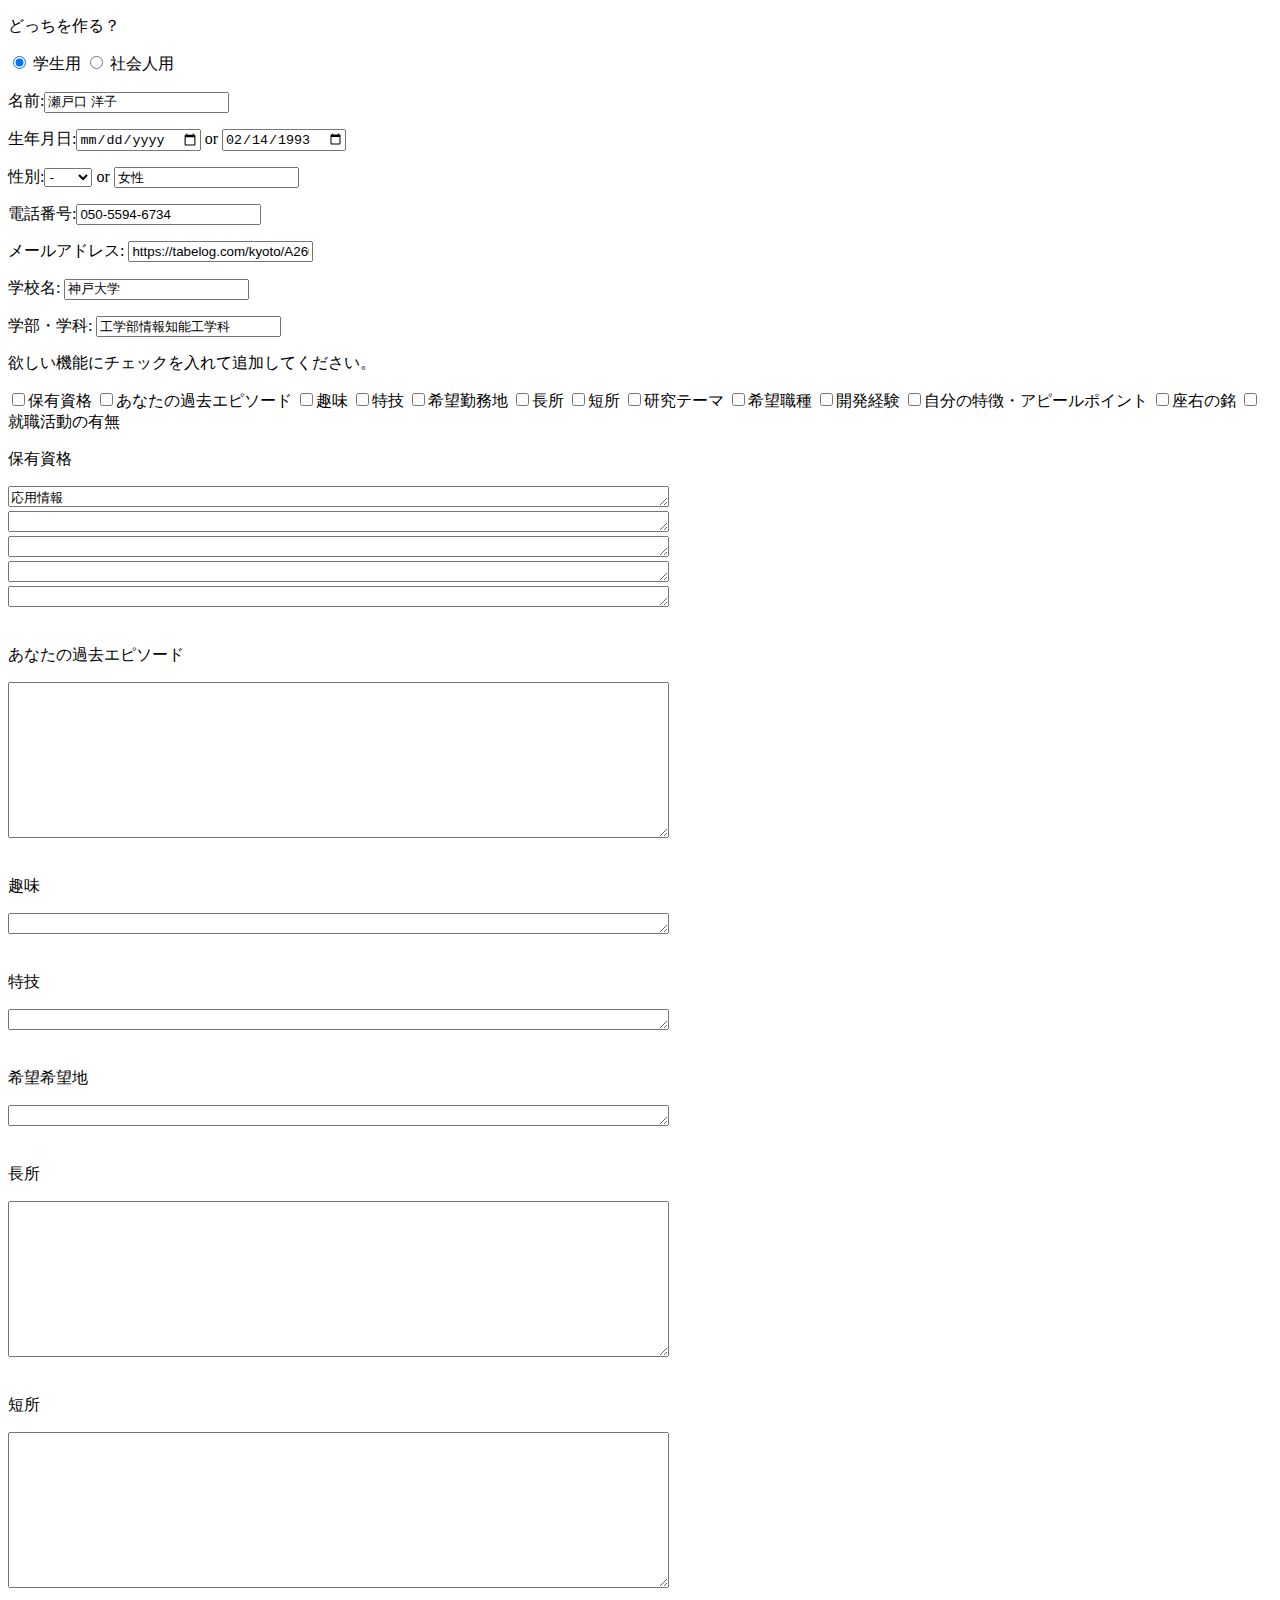
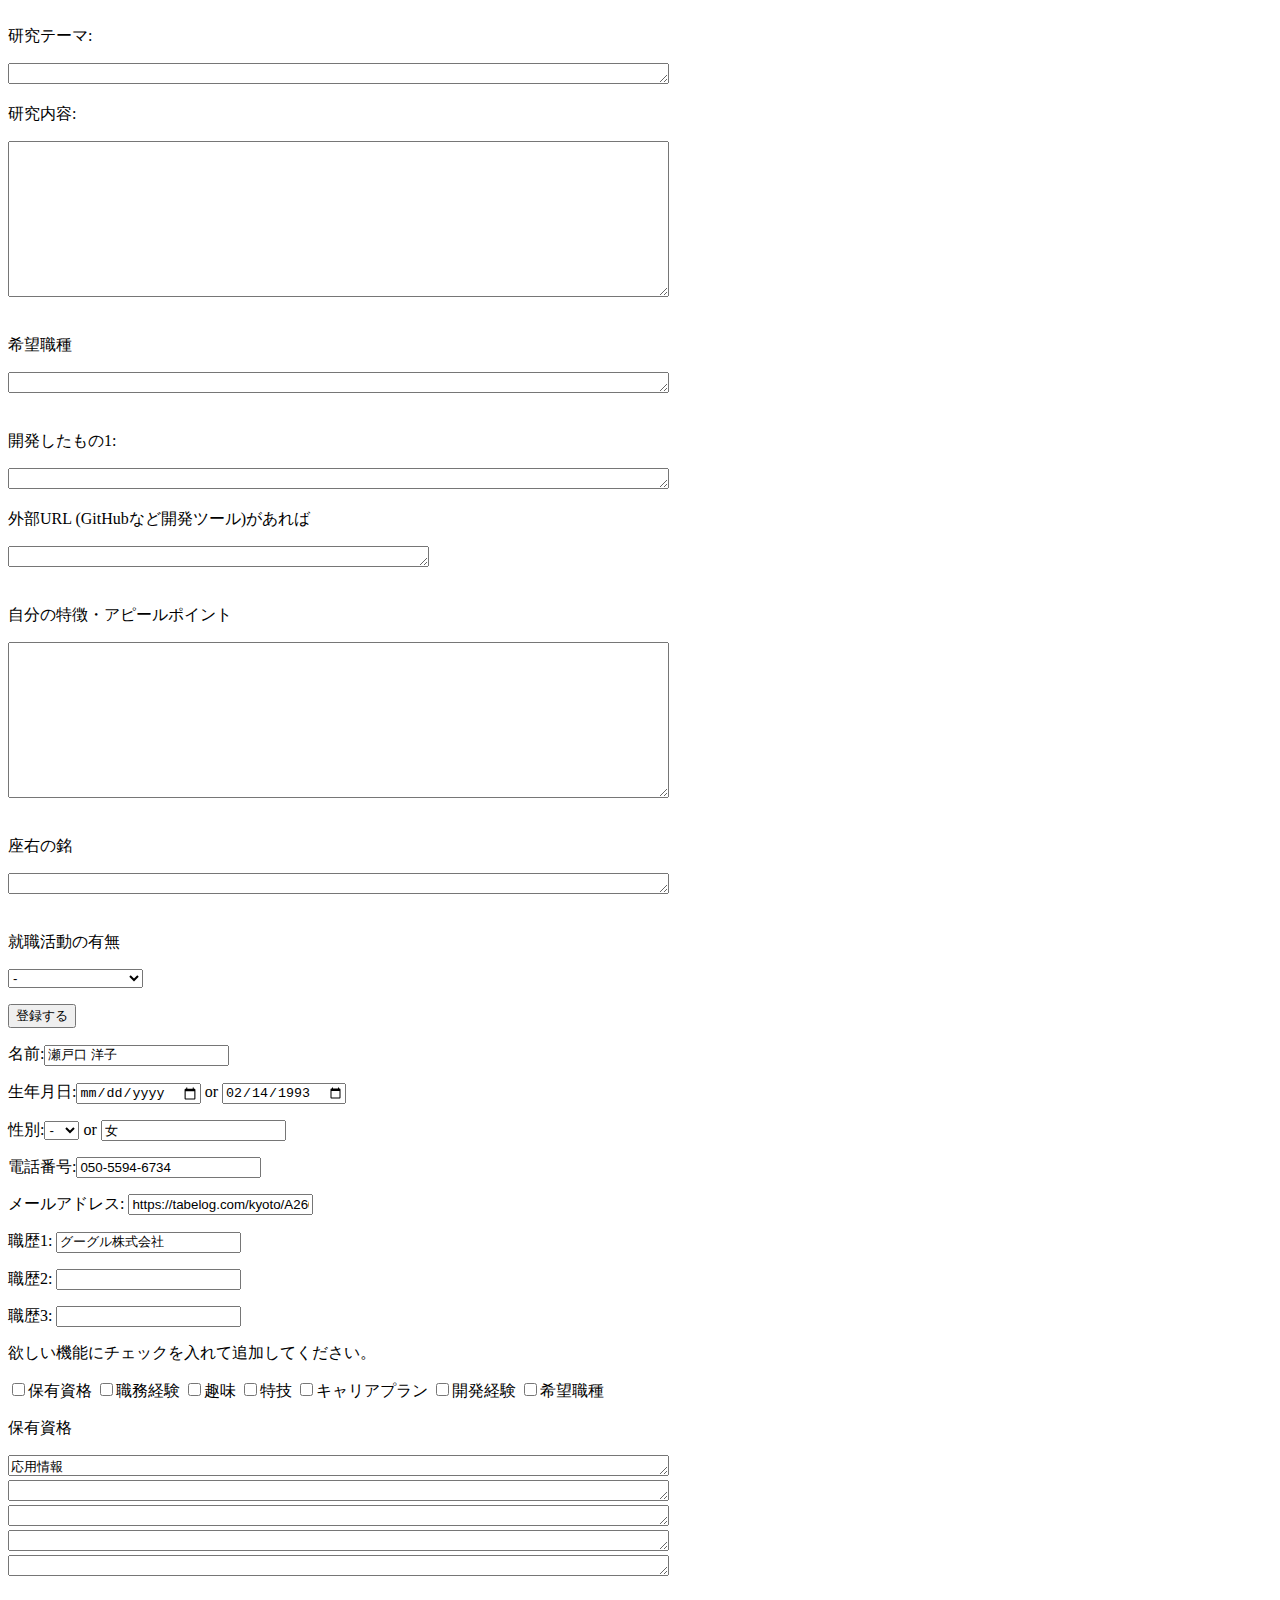
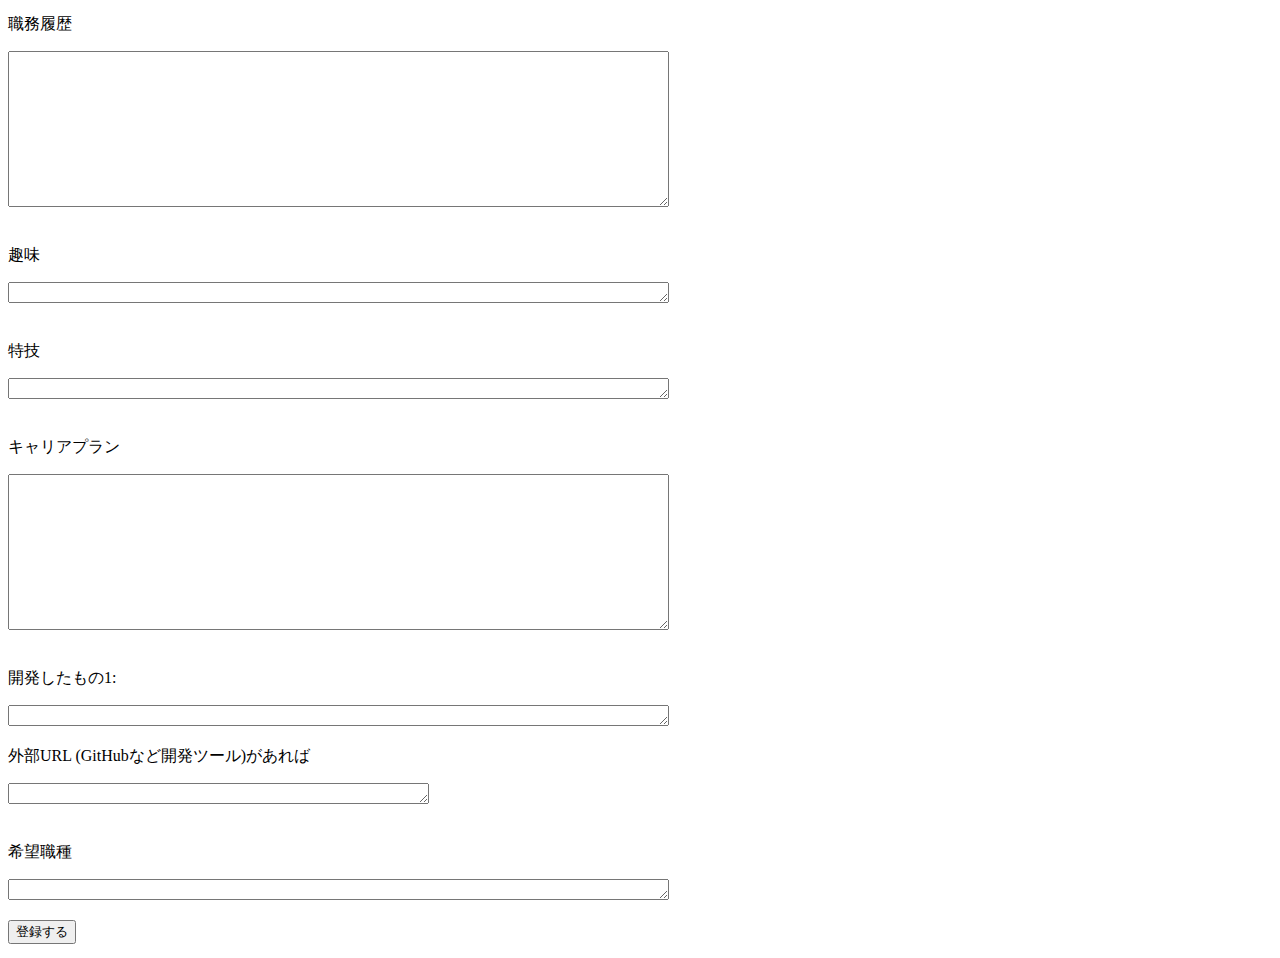
<file: index.html>
<!DOCTYPE html>
<html lang="ja">
<head>
    <meta charset="UTF-8">
    <meta name="viewport" content="width=device-width, initial-scale=1.0">
    <meta http-equiv="X-UA-Compatible" content="ie=edge">
    <link rel="stylesheet" href="css/style2.css">
    <link href="https://fonts.googleapis.com/css?family=Caveat" rel="stylesheet">
    <link rel="stylesheet" href="https://fonts.googleapis.com/css?family=M+PLUS+1p">
    <script src="https://ajax.googleapis.com/ajax/libs/jquery/3.4.1/jquery.min.js"></script>
    <script src="app.js"></script>
    <title>MeiTell replica</title>
</head>
<body>
    <p class="desc">どっちを作る？</p>
    <div class="tabs">
        <input type="radio" id="student" name="tab" checked>
        <label class="tab" for="student">学生用</label>
        <input type="radio" id="society" name="tab">
        <label class="tab" for="society">社会人用</label>
        <div class="tab_contents" id="student_contents">
            <div class="description">
                <form method="POST" action="xxxx.cgi">
                    <!-- disabledにしているものは既に登録しているデータを引っ張ってくる想定 -->
                    <p>名前:<input type="text" name="name" value="瀬戸口 洋子" ></p>
                    <p>生年月日:<input type="date" name="date">
                        or <input type="date" name="date" value="1993-02-14" ></p>
                        <p>性別:<select name="sex"><option value="">-</option><option value="man">男性</option><option value="woman">女性</option></select>
                    or <input type="text" name="sex" value="女性" ></p>
                    <p>電話番号:<input type="tel" name="tel" value="050-5594-6734" ></p>
                    <p>メールアドレス: <input type="email" name="email" value="https://tabelog.com/kyoto/A2601/A260603/26029543/"></p>
                    <p>学校名: <input type="text" name="school" value="神戸大学" ></p><!-- 登録するときは学校区分あったほうがいいかも -->
                    <p>学部・学科: <input type="text" name="department" value="工学部情報知能工学科"></p>
                    <!-- プロフィール写真は略 -->
                    <p class="desc">欲しい機能にチェックを入れて追加してください。</p>
                    <div class="sel_opts">
                            <label for="sel_opt1"><input type="checkbox" name="check1" id="sel_opt1" autocomplete="off">保有資格</label>
                            <label for="sel_opt2"><input type="checkbox" name="check2" id="sel_opt2" autocomplete="off">あなたの過去エピソード</label>
                            <label for="sel_opt3"><input type="checkbox" name="check3" id="sel_opt3" autocomplete="off">趣味</label>
                            <label for="sel_opt4"><input type="checkbox" name="check4" id="sel_opt4" autocomplete="off">特技</label>
                            <label for="sel_opt5"><input type="checkbox" name="check5" id="sel_opt5" autocomplete="off">希望勤務地</label>
                            <label for="sel_opt6"><input type="checkbox" name="check6" id="sel_opt6" autocomplete="off">長所</label>
                            <label for="sel_opt7"><input type="checkbox" name="check7" id="sel_opt7" autocomplete="off">短所</label>
                            <label for="sel_opt8"><input type="checkbox" name="check8" id="sel_opt8" autocomplete="off">研究テーマ</label>
                            <label for="sel_opt9"><input type="checkbox" name="check9" id="sel_opt9" autocomplete="off">希望職種</label>
                            <label for="sel_opt10"><input type="checkbox" name="check10" id="sel_opt10" autocomplete="off">開発経験</label>
                            <label for="sel_opt11"><input type="checkbox" name="check11" id="sel_opt11" autocomplete="off">自分の特徴・アピールポイント</label>
                            <label for="sel_opt12"><input type="checkbox" name="check12" id="sel_opt12" autocomplete="off">座右の銘</label>
                            <label for="sel_opt13"><input type="checkbox" name="check13" id="sel_opt13" autocomplete="off">就職活動の有無</label>
                        <div class="detail" id="detail1">
                            <p class="sel_p">保有資格</p>
                            <textarea name="certificate1" cols="80" rows="1">応用情報</textarea> <!--チェックボックスでの登録は未実装です -->
                            <textarea name="certificate2" cols="80" rows="1"></textarea>
                            <textarea name="certificate3" cols="80" rows="1"></textarea>
                            <textarea name="certificate4" cols="80" rows="1"></textarea>
                            <textarea name="certificate5" cols="80" rows="1"></textarea>
                        </div>
                        <br>
                        <div class="detail" id="detail2">
                            <p class="sel_p">あなたの過去エピソード</p>
                            <textarea name="past_epi" class="write" cols="80" rows="10"></textarea>
                        </div>
                        <br>
                        <div class="detail" id="detail3">
                            <p class="sel_p">趣味</p>
                            <textarea name="hobby" cols="80" rows="1"></textarea>
                        </div>
                        <br>
                        <div class="detail" id="detail4">
                            <p class="sel_p">特技</p>
                            <textarea name="skill" cols="80" rows="1"></textarea>
                        </div>
                        <br>
                        <div class="detail" id="detail5">
                            <p class="sel_p">希望希望地</p>
                            <textarea name="workplace" cols="80" rows="1"></textarea>
                        </div>
                        <br>
                        <div class="detail" id="detail6">
                            <p class="sel_p">長所</p>
                            <textarea name="advantage" class="write" cols="80" rows="10"></textarea>
                        </div>
                        <br>
                        <div class="detail" id="detail7">
                            <p class="sel_p">短所</p>
                            <textarea name="disadvantage" class="write" cols="80" rows="10"></textarea>
                        </div>
                        <br>
                        <div class="detail" id="detail8">
                            <p class="sel_p">研究テーマ:</p><textarea name="research" cols="80" rows="1"></textarea>
                            <p class="sel_p">研究内容:</p><textarea name="research_content" class="write" cols="80" rows="10"></textarea>
                        </div>
                        <br>
                        <div class="detail" id="detail9">
                            <p class="sel_p">希望職種</p>
                            <textarea name="job" cols="80" rows="1"></textarea>
                        </div>
                        <br>
                        <div class="detail" id="detail10">
                            <p class="sel_p">開発したもの1:</p><textarea name="development" cols="80" rows="1"></textarea>
                            <p class="sel_p">外部URL (GitHubなど開発ツール)があれば</p><textarea name="url" cols="50" rows="1"></textarea>
                        </div>
                        <br>
                        <div class="detail" id="detail11">
                            <p class="sel_p">自分の特徴・アピールポイント</p>
                            <textarea name="appeal" class="write" cols="80" rows="10"></textarea>
                        </div>
                        <br>
                        <div class="detail" id="detail12">
                            <p class="sel_p">座右の銘</p>
                            <textarea name="motto" cols="80" rows="1"></textarea>
                        </div>
                        <br>
                        <div class="detail" id="detail13">
                            <p class="sel_p">就職活動の有無</p>
                            <select name="act"><option value="">-</option><option value="yes">有り(活動している)</option><option value="no">無し(活動終了)</option></select>
                        </div>
                    </div>
                    <p><input type="submit" value="登録する"></p>
                </form>
            </div>
        </div>
        <div class="tab_contents" id="society_contents">
            <div class="description">
                <form method="POST" action="xxxx.cgi">
                    <!-- disabledにしているものは既に登録しているデータを引っ張ってくる想定 -->
                    <p>名前:<input type="text" name="name" value="瀬戸口 洋子" ></p>
                    <p>生年月日:<input type="date" name="date">
                    or <input type="date" name="date" value="1993-02-14"></p>
                    <p>性別:<select name="sex"><option value="">-</option><option value="man">男</option><option value="woman">女</option></select>
                    or <input type="text" name="sex" value="女"></p>
                    <p>電話番号:<input type="tel" name="tel" value="050-5594-6734"></p>
                    <p>メールアドレス: <input type="email" name="email" value="https://tabelog.com/kyoto/A2601/A260603/26029543/"></p>
                    <p>職歴1: <input type="text" name="career1" value="グーグル株式会社"></p>
                    <p>職歴2: <input type="text" name="career2" value=""></p>
                    <p>職歴3: <input type="text" name="career3" value=""></p>
                    <!-- プロフィール写真は略 -->
                    <p class="desc">欲しい機能にチェックを入れて追加してください。</p>
                    <label for="sel_opt14"><input type="checkbox" name="check14" id="sel_opt14" autocomplete="off">保有資格</label>
                    <label for="sel_opt15"><input type="checkbox" name="check15" id="sel_opt15" autocomplete="off">職務経験</label>
                    <label for="sel_opt16"><input type="checkbox" name="check16" id="sel_opt16" autocomplete="off">趣味</label>
                    <label for="sel_opt17"><input type="checkbox" name="check17" id="sel_opt17" autocomplete="off">特技</label>
                    <label for="sel_opt18"><input type="checkbox" name="check18" id="sel_opt18" autocomplete="off">キャリアプラン</label>
                    <label for="sel_opt19"><input type="checkbox" name="check19" id="sel_opt19" autocomplete="off">開発経験</label>
                    <label for="sel_opt20"><input type="checkbox" name="check20" id="sel_opt20" autocomplete="off">希望職種</label>
                    <div class="sel_opts">
                        <div class="detail" id="detail14">
                            <p class="sel_p">保有資格</p>
                            <textarea name="certificate1" cols="80" rows="1">応用情報</textarea> <!--チェックボックスでの登録は未実装です -->
                            <textarea name="certificate2" cols="80" rows="1"></textarea>
                            <textarea name="certificate3" cols="80" rows="1"></textarea>
                            <textarea name="certificate4" cols="80" rows="1"></textarea>
                            <textarea name="certificate5" cols="80" rows="1"></textarea>
                        </div>
                        <br>
                        <div class="detail" id="detail15">
                            <p class="sel_p">職務履歴</p>
                            <textarea name="past_epi" class="write" cols="80" rows="10"></textarea>
                        </div>
                        <br>
                        <div class="detail" id="detail16">
                            <p class="sel_p">趣味</p>
                            <textarea name="hobby" cols="80" rows="1"></textarea>
                        </div>
                        <br>
                        <div class="detail" id="detail17">
                            <p class="sel_p">特技</p>
                            <textarea name="skill" cols="80" rows="1"></textarea>
                        </div>
                        <br>
                        <div class="detail" id="detail18">
                            <p class="sel_p">キャリアプラン</p>
                            <textarea name="careerplan" class="write" cols="80" rows="10"></textarea>
                        </div>
                        <br>
                        <div class="detail" id="detail19">
                            <p class="sel_p">開発したもの1:</p><textarea name="development" cols="80" rows="1"></textarea>
                            <p class="sel_p">外部URL (GitHubなど開発ツール)があれば</p><textarea name="url" cols="50" rows="1"></textarea>
                        </div>
                        <br>
                        <div class="detail" id="detail20">
                            <p class="sel_p">希望職種</p>
                            <textarea name="job" cols="80" rows="1"></textarea>
                        </div>
                    </div>
                    <p><input type="submit" value="登録する"></p>
                </form>
            </div>
        </div>
    </div>
</body>
</html>
</file>
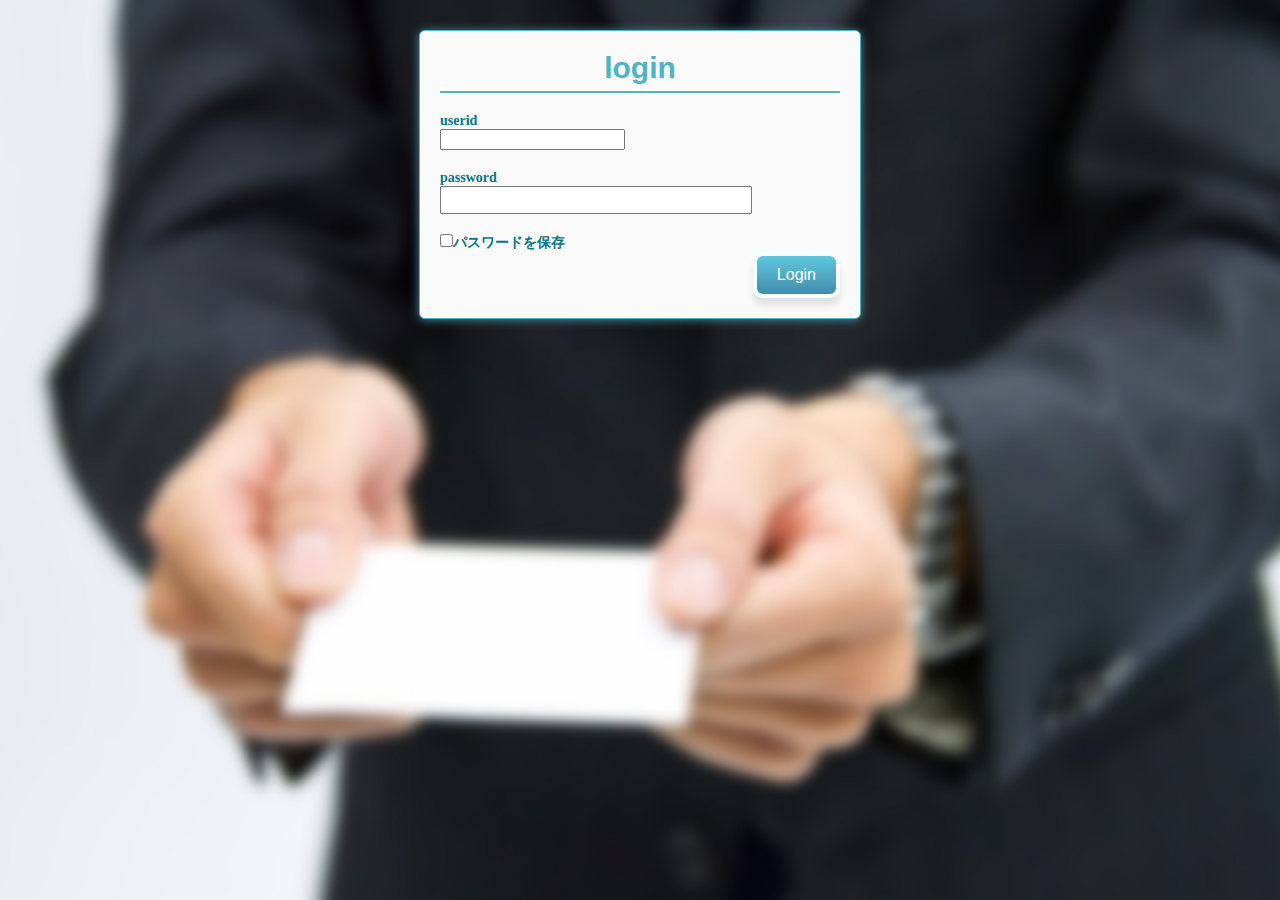
<file: login.html>
<!DOCTYPE html>
<html>
	<head>
	<meta charset="utf-8">
	<title>ログイン</title>
	<link rel="stylesheet" href="css/login.css">
	<script src="jquery-3.2.1.min.js"></script>
</head>
<body>
<div id="form">
	<p class="form-title">login</p>
	<form action="home.php" method="POST">
		<p>userid</p>
		<p class="mail"><input type="text" name="userid" /></p>
		<p>password</p>
		<p class="pass"><input type="password" name="password" /></p>
		<p class="check"><input type="checkbox" name="checkbox" />パスワードを保存</p>
		<p class="submit"><input type="submit" value="Login" /></p>
		<!-- <table>
			<tr><td>userid</td>
			<td><input type="text" name="User_ID"></td></tr>
			<tr><td>password</td>
			<td><input type="password" name="Password"></td></tr>
			<tr><td><button>送信</button></td><td></td></tr>
		</table> -->
	</form>
</div>
</body>
</html>
</file>
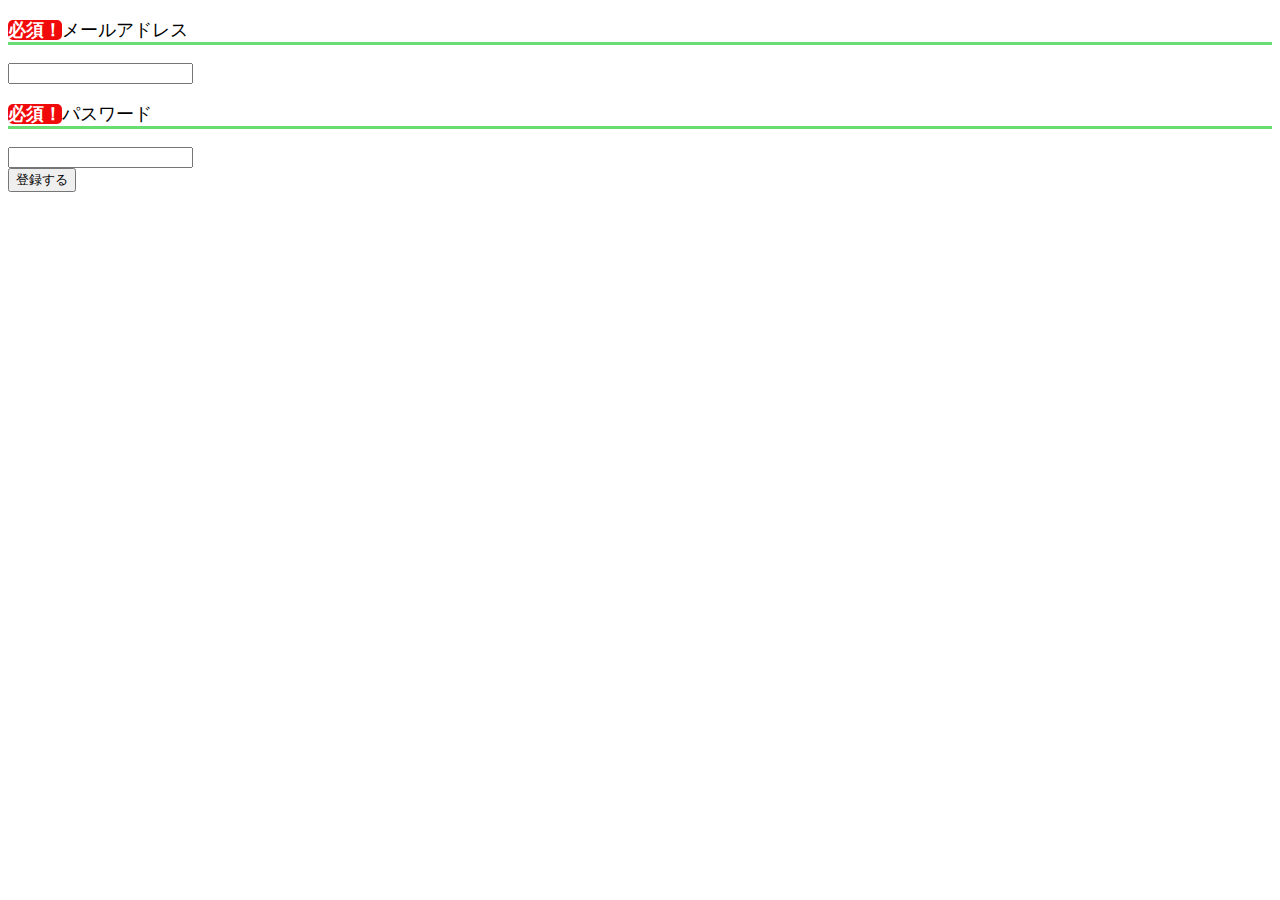
<file: signup.html>
<!DOCTYPE html>
<html lang="ja">
<head>
    <meta charset="UTF-8">
    <meta name="viewport" content="width=device-width, initial-scale=1.0">
    <meta http-equiv="X-UA-Compatible" content="ie=edge">
    <link rel="stylesheet" href="css/style.css">
    <title>ユーザー登録</title>
</head>
<body>
<div id="page_all">
    <div id="header"></div>
    <div id="menu_contents_wrap">
        <div id="contents_wrap">
            <!-- 左に表示させるメニュー(予定なのでまだ追加していません)
            <div id="menu_area">
                <div id="menu_wrap">
                    <ul id="menu">
                        <li id="menu_top">トップへ戻る</li>
                        <li id="menu_registration">名刺を登録する</li>
                        <li id="menu_check">名刺を確認する</li>
                        <li id="menu_notice">運営からのお知らせ</li>
                        <li id="menu_help">ヘルプ</li>
                        <li id="menu_inquiry">お問い合わせ</li>
                    </ul>
                </div>
            </div>
            -->
            <div id="contents_area">
                <form action="signup.php" method="post">
                    <!-- <p class="desc"><span class="required">必須！</span>ユーザーID</p>
                    <input type="text" id="userid"> -->
                    <p class="desc"><span class="required">必須！</span>メールアドレス</p>
                    <input type="text" id="address">
                    <p class="desc"><span class="required">必須！</span>パスワード</p>
                    <input type="password" id="password">
                    <br><input type="submit" value="登録する">
                    <!-- 初期登録(名前,年齢,ID etc.)はメールアドレスに飛ばしたURLから登録するのかそのまま進むのかどっち？
                        (https://qiita.com/isotai/items/f810493dd192e0597f3a) -->
                </form>
            </div>
        </div>
    </div>
</div>
</body>
</html>
</file>
<file: css/style2.css>
.title {
    font-size: 24px;
}
.title-eng {
    position: relative;
    font-size: 24px;
    left: 40px;
}
</file>
<file: css/login.css>
body {
    background-image: url(../images/MeiTell_login.png);
    background-position: center center;
    background-repeat: no-repeat;
    background-attachment: fixed;
    background-size: cover;
    background-color: #464646;
}

body,p,form,input{margin: 0}

#form{
    width: 400px;
    margin: 30px auto;
    padding: 20px;
    border: 1px solid #555;
}

form p{
    font-size: 14px;
}

.form-title{
    text-align: center;
}

.mail,.pass{
    margin-bottom: 20px;
}

input[type="email"],input[type="password"] {
    width: 300px;
    padding: 4px;
    font-size: 14px;
}
    
.submit{
    text-align: right;
}

#form p{
    color: #077685;
    font-weight: bold;
}
  
#form .form-title{
    font-family: Arial;
    font-size: 30px;
    color: #4eb4c2;
}
  
#form{
    -webkit-border-radius: 6px;
    -moz-border-radius: 6px;
    border-radius: 6px;
    -webkit-box-shadow: 0px 1px 10px #488a9e;
    -moz-box-shadow: 0px 1px 10px #488a9e;
    box-shadow: 0px 1px 10px #488a9e;
    border: solid #4eb4c2 1px;
    background: #fafafa;
}
  
#form .form-title{
    padding-bottom: 6px;
    border-bottom: 2px solid #4eb4c2;
    margin-bottom: 20px;
}

.submit input{
    font-family: Arial;
    color: #ffffff;
    font-size: 16px;
    padding-top: 10px;
    padding-right: 20px;
    padding-bottom: 10px;
    padding-left: 20px;
    text-decoration: none;
    -webkit-border-radius: 10px;
    -moz-border-radius: 10px;
    border-radius: 10px;
    -webkit-box-shadow: 0px 8px 6px #e3e3e3;
    -moz-box-shadow: 0px 8px 6px #e3e3e3;
    box-shadow: 0px 8px 6px #e3e3e3;
    border: solid #f5fdff 4px;
    background: -webkit-gradient(linear, 0 0, 0 100%, from(#61c7e0), to(#418da8));
    background: -moz-linear-gradient(top, #61c7e0, #418da8);
}

.submit input:hover{
    background: #37a4bf;
}
</file>
<file: css/style.css>
#back_home {
    float: right;
    text-align: center;
}
.desc {
    font-size: 18px;
    border-bottom: 3px solid #68dd72;
}
.detail {
    display: none;
    background: #fff;
    width: 90%;
    height: 10%;
}
#logout {
    float: right;
    text-align: center;
}
.required {
    background-color: #f00a0a;
    border-radius: 5px;
    font-weight: 900;
    color: #ffffff;
}
.sel_p {
    line-height: 0;
}
.tabs {
    margin-top: 30px;
    padding-bottom: 20px;
    background-color: #fff;
    box-shadow: 00 10px rgba(0, 0, 0, 0.2);
    width: 100%;
    margin: 0 auto;
}
.tab {
    width: calc(100%/2);
    height: 50px;
    border-bottom: 3px solid #5ab4bd;
    background-color: #d9d9d9;
    line-height: 50px;
    font-size: 16px;
    text-align: center;
    color: #565656;
    display: block;
    float: left;
    text-align: center;
    font-weight: bold;
    transition: all 0.2s ease;
}
.tab:hover {
    opacity: 0.75;
}
input[name="tab"]{
    display: none;
}
.tab_contents {
    display: none;
    padding: 40px 40px 0;
    clear: both;
    overflow: hidden;
}
#society:checked ~ #society_contents,
#student:checked ~ #student_contents {
    display: block;
}
.tabs input:checked + .tab {
    background-color: #5ab4bd;
    color: #fff;
}
textarea {
    resize: none;
}
.write{
    border-radius: 0.67em;
}
@media screen and (max-width: 480px) { 
    .button {
        margin: auto;
    }
}
</file>
